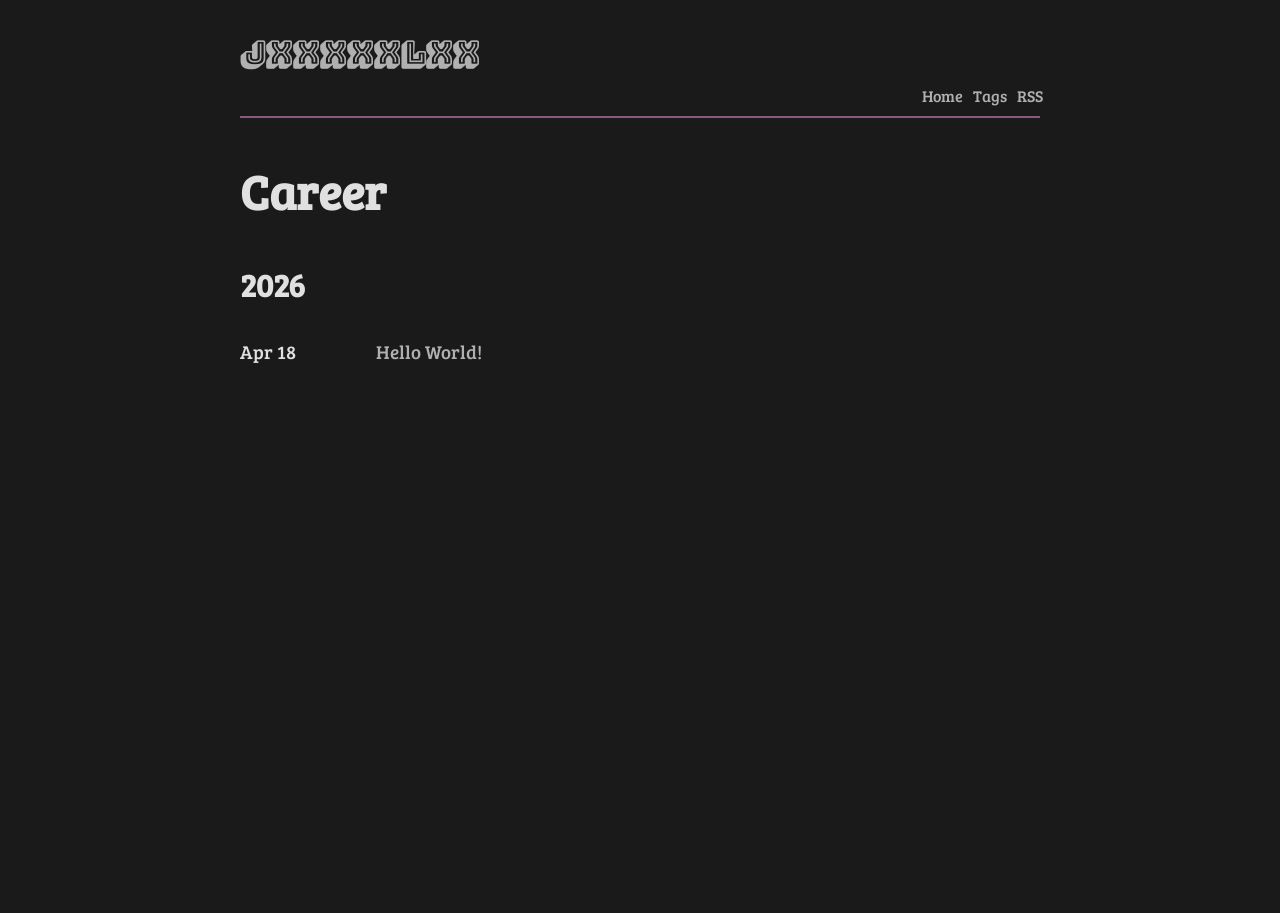
<file: public/tags/career/index.html>
<!DOCTYPE html>
<html lang="en">
<head>
  <meta charset="utf-8" />
  <meta name="generator" content="Hugo 0.160.1">

  <meta http-equiv="X-UA-Compatible" content="IE=edge" />
  <meta name="viewport" content="width=device-width, initial-scale=1" />
  <meta name="author" content="" />
  <meta property="og:url" content="https://jxxxxxlxx.github.io/tags/career/" />
  <link rel="canonical" href="https://jxxxxxlxx.github.io/tags/career/" /><link
    rel="alternate"
    type="application/atom+xml"
    href="https://jxxxxxlxx.github.io/index.xml"
    title="JXXXXXLXX"
  />

  <script type="application/ld+json">
  {
      "@context" : "http://schema.org",
      "@type" : "BlogPosting",
      "mainEntityOfPage": {
           "@type": "WebPage",
           "@id": "https:\/\/jxxxxxlxx.github.io\/"
      },
      "articleSection" : "tags",
      "name" : "Career",
      "headline" : "Career",
      "description" : "",
      "inLanguage" : "en-US",
      "author" : "",
      "creator" : "",
      "publisher": "",
      "accountablePerson" : "",
      "copyrightHolder" : "",
      "copyrightYear" : "2026",
      "datePublished": "2026-04-18 00:00:00 \u002b0000 UTC",
      "dateModified" : "2026-04-18 00:00:00 \u002b0000 UTC",
      "url" : "https:\/\/jxxxxxlxx.github.io\/tags\/career\/",
      "keywords" : [  ]
  }
</script>
<title>Career</title>
  <meta property="og:title" content="Career" />
  <meta property="og:type" content="article" />
  <meta
    property="og:description"
    content=""
  />
  <meta
    name="description"
    content=""
  />
  <meta property="og:locale" content="en-us" /><meta property="og:image" content="" />
  
  
  <style>:root{--bg-color:#ffffff;--text-color:#000000;--link-color:#000000;--border-color:#482936;--secondary-text:#666666;--code-bg:#f6f8fa;--blockquote-color:#57606a;--blockquote-border:#d0d7de;--disqus-bg:white}[data-theme=dark]{--bg-color:#1a1a1a;--text-color:#e0e0e0;--link-color:#b0b0b0;--border-color:#8b5a7a;--secondary-text:#aaaaaa;--code-bg:#2d2d2d;--blockquote-color:#a0a0a0;--blockquote-border:#404040;--disqus-bg:#1a1a1a}body{font-family:bree serif,sans-serif;-webkit-font-smoothing:antialiased;margin:0 20px;background-color:var(--bg-color);color:var(--text-color)}article{max-width:800px;margin-left:auto;margin-right:auto}a{color:var(--link-color);text-decoration:none}a:hover{font-weight:600;text-decoration:underline}.post-ads{margin:50px 0}.markdown-body{font-size:18px;max-width:100%}.markdown-body a{text-decoration:underline;text-decoration-color:var(--link-color)}.markdown-body blockquote{margin:0;padding:0 1em;color:var(--blockquote-color);border-left:.25em solid var(--blockquote-border)}.markdown-body pre{padding:16px;overflow:auto;border-radius:10px;background-color:var(--code-bg)}.markdown-body code{padding:.2em .4em;font-size:85%;background-color:var(--code-bg);border-radius:6px}.markdown-body pre>code{padding:0;font-size:100%;background-color:var(--code-bg);border:0}.Chinese .markdown-body{line-height:200%}.site-date-catalog{font-size:2rem}.header-title{font-size:2rem;font-weight:700;margin-top:32px;font-family:bungee shade,sans-serif}.header-title a{text-decoration:none}.header-subtitle{color:var(--secondary-text)}.header-items{margin:10px 0}.header-item{margin:0 5px}.header-item-left{margin-left:5px;margin-right:auto}.header-line{width:100%;border-width:2px;border-color:var(--border-color);border-style:solid none none none}.lang-switch{font-weight:600}.theme-toggle{background:0 0;border:none;color:var(--link-color);cursor:pointer;font-weight:600;font-size:inherit;padding:0}.theme-toggle:hover{font-weight:800}#posts-list{min-height:600px}.posts-line{font-size:1.2rem;margin:12px 0}.posts-categories{font-size:.8rem;margin:auto;text-align:center}.posts-category{padding:3px 0;border:var(--text-color)2px solid;border-radius:5px}.site-footer{margin-top:50px}.site-footer-item{margin-right:12px}.post-header{margin-bottom:50px}.post-title{font-size:2rem;font-weight:600}.post-tags{display:inline;font-weight:600;padding:2px 5px;margin-right:6px;border:var(--text-color)2px solid;border-radius:5px}.post-date{font-weight:800;font-style:italic}.post-author{float:right;font-weight:600}.page-content{min-height:60%}.post-content{margin-bottom:50px}.post-content p{hyphens:auto;line-height:1.8;text-justify:ideographic;margin-bottom:1em}.post-content img{max-width:100%;display:block;margin-right:auto;margin-top:6px}.post-content .post-gallery{display:flex;flex-wrap:wrap;gap:6px}.post-content .post-gallery img{margin-right:auto;margin-top:auto;width:calc(50% - 3px)}.related-content{border-width:3px;border-style:solid;border-color:var(--text-color);padding:0 10px;margin-bottom:50px;margin-top:100px}.related-content li{margin:5px 0}.taxonomy-term{font-size:3rem}.gallery-img{text-align:center}.gallery-img span{text-align:center}.gallery-img-desc{font-size:.8em;font-weight:800}#disqus_thread{position:relative}#disqus_thread:after{content:"";display:block;height:55px;width:100%;position:absolute;bottom:0;background:var(--disqus-bg)}@media screen and (max-width:600px){.posts-line{font-size:16px}.markdown-body{font-size:16px}.post-title{font-size:2rem}.post-content p{letter-spacing:.05em}.post-content .post-gallery img{width:100%}}@media screen and (max-width:48em){.posts-category{display:none}}</style>
  
  
  <style>.container,.container-fluid{margin-right:auto;margin-left:auto}.container-fluid{padding-right:2rem;padding-left:2rem}.row{box-sizing:border-box;display:-webkit-box;display:-ms-flexbox;display:flex;-webkit-box-flex:0;-ms-flex:0 1 auto;flex:initial;-webkit-box-orient:horizontal;-webkit-box-direction:normal;-ms-flex-direction:row;flex-direction:row;-ms-flex-wrap:wrap;flex-wrap:wrap;margin-right:-.5rem;margin-left:-.5rem}.row.reverse{-webkit-box-orient:horizontal;-webkit-box-direction:reverse;-ms-flex-direction:row-reverse;flex-direction:row-reverse}.col.reverse{-webkit-box-orient:vertical;-webkit-box-direction:reverse;-ms-flex-direction:column-reverse;flex-direction:column-reverse}.col-xs,.col-xs-1,.col-xs-10,.col-xs-11,.col-xs-12,.col-xs-2,.col-xs-3,.col-xs-4,.col-xs-5,.col-xs-6,.col-xs-7,.col-xs-8,.col-xs-9,.col-xs-offset-0,.col-xs-offset-1,.col-xs-offset-10,.col-xs-offset-11,.col-xs-offset-12,.col-xs-offset-2,.col-xs-offset-3,.col-xs-offset-4,.col-xs-offset-5,.col-xs-offset-6,.col-xs-offset-7,.col-xs-offset-8,.col-xs-offset-9{box-sizing:border-box;-webkit-box-flex:0;-ms-flex:0 0 auto;flex:none;padding-right:.5rem;padding-left:.5rem}.col-xs{-webkit-box-flex:1;-ms-flex-positive:1;flex-grow:1;-ms-flex-preferred-size:0;flex-basis:0;max-width:100%}.col-xs-1{-ms-flex-preferred-size:8.33333333%;flex-basis:8.33333333%;max-width:8.33333333%}.col-xs-2{-ms-flex-preferred-size:16.66666667%;flex-basis:16.66666667%;max-width:16.66666667%}.col-xs-3{-ms-flex-preferred-size:25%;flex-basis:25%;max-width:25%}.col-xs-4{-ms-flex-preferred-size:33.33333333%;flex-basis:33.33333333%;max-width:33.33333333%}.col-xs-5{-ms-flex-preferred-size:41.66666667%;flex-basis:41.66666667%;max-width:41.66666667%}.col-xs-6{-ms-flex-preferred-size:50%;flex-basis:50%;max-width:50%}.col-xs-7{-ms-flex-preferred-size:58.33333333%;flex-basis:58.33333333%;max-width:58.33333333%}.col-xs-8{-ms-flex-preferred-size:66.66666667%;flex-basis:66.66666667%;max-width:66.66666667%}.col-xs-9{-ms-flex-preferred-size:75%;flex-basis:75%;max-width:75%}.col-xs-10{-ms-flex-preferred-size:83.33333333%;flex-basis:83.33333333%;max-width:83.33333333%}.col-xs-11{-ms-flex-preferred-size:91.66666667%;flex-basis:91.66666667%;max-width:91.66666667%}.col-xs-12{-ms-flex-preferred-size:100%;flex-basis:100%;max-width:100%}.col-xs-offset-0{margin-left:0}.col-xs-offset-1{margin-left:8.33333333%}.col-xs-offset-2{margin-left:16.66666667%}.col-xs-offset-3{margin-left:25%}.col-xs-offset-4{margin-left:33.33333333%}.col-xs-offset-5{margin-left:41.66666667%}.col-xs-offset-6{margin-left:50%}.col-xs-offset-7{margin-left:58.33333333%}.col-xs-offset-8{margin-left:66.66666667%}.col-xs-offset-9{margin-left:75%}.col-xs-offset-10{margin-left:83.33333333%}.col-xs-offset-11{margin-left:91.66666667%}.start-xs{-webkit-box-pack:start;-ms-flex-pack:start;justify-content:flex-start;text-align:start}.center-xs{-webkit-box-pack:center;-ms-flex-pack:center;justify-content:center;text-align:center}.end-xs{-webkit-box-pack:end;-ms-flex-pack:end;justify-content:flex-end;text-align:end}.top-xs{-webkit-box-align:start;-ms-flex-align:start;align-items:flex-start}.middle-xs{-webkit-box-align:center;-ms-flex-align:center;align-items:center}.bottom-xs{-webkit-box-align:end;-ms-flex-align:end;align-items:flex-end}.around-xs{-ms-flex-pack:distribute;justify-content:space-around}.between-xs{-webkit-box-pack:justify;-ms-flex-pack:justify;justify-content:space-between}.first-xs{-webkit-box-ordinal-group:0;-ms-flex-order:-1;order:-1}.last-xs{-webkit-box-ordinal-group:2;-ms-flex-order:1;order:1}@media only screen and (min-width:48em){.container{width:49rem}.col-sm,.col-sm-1,.col-sm-10,.col-sm-11,.col-sm-12,.col-sm-2,.col-sm-3,.col-sm-4,.col-sm-5,.col-sm-6,.col-sm-7,.col-sm-8,.col-sm-9,.col-sm-offset-0,.col-sm-offset-1,.col-sm-offset-10,.col-sm-offset-11,.col-sm-offset-12,.col-sm-offset-2,.col-sm-offset-3,.col-sm-offset-4,.col-sm-offset-5,.col-sm-offset-6,.col-sm-offset-7,.col-sm-offset-8,.col-sm-offset-9{box-sizing:border-box;-webkit-box-flex:0;-ms-flex:0 0 auto;flex:none;padding-right:.5rem;padding-left:.5rem}.col-sm{-webkit-box-flex:1;-ms-flex-positive:1;flex-grow:1;-ms-flex-preferred-size:0;flex-basis:0;max-width:100%}.col-sm-1{-ms-flex-preferred-size:8.33333333%;flex-basis:8.33333333%;max-width:8.33333333%}.col-sm-2{-ms-flex-preferred-size:16.66666667%;flex-basis:16.66666667%;max-width:16.66666667%}.col-sm-3{-ms-flex-preferred-size:25%;flex-basis:25%;max-width:25%}.col-sm-4{-ms-flex-preferred-size:33.33333333%;flex-basis:33.33333333%;max-width:33.33333333%}.col-sm-5{-ms-flex-preferred-size:41.66666667%;flex-basis:41.66666667%;max-width:41.66666667%}.col-sm-6{-ms-flex-preferred-size:50%;flex-basis:50%;max-width:50%}.col-sm-7{-ms-flex-preferred-size:58.33333333%;flex-basis:58.33333333%;max-width:58.33333333%}.col-sm-8{-ms-flex-preferred-size:66.66666667%;flex-basis:66.66666667%;max-width:66.66666667%}.col-sm-9{-ms-flex-preferred-size:75%;flex-basis:75%;max-width:75%}.col-sm-10{-ms-flex-preferred-size:83.33333333%;flex-basis:83.33333333%;max-width:83.33333333%}.col-sm-11{-ms-flex-preferred-size:91.66666667%;flex-basis:91.66666667%;max-width:91.66666667%}.col-sm-12{-ms-flex-preferred-size:100%;flex-basis:100%;max-width:100%}.col-sm-offset-0{margin-left:0}.col-sm-offset-1{margin-left:8.33333333%}.col-sm-offset-2{margin-left:16.66666667%}.col-sm-offset-3{margin-left:25%}.col-sm-offset-4{margin-left:33.33333333%}.col-sm-offset-5{margin-left:41.66666667%}.col-sm-offset-6{margin-left:50%}.col-sm-offset-7{margin-left:58.33333333%}.col-sm-offset-8{margin-left:66.66666667%}.col-sm-offset-9{margin-left:75%}.col-sm-offset-10{margin-left:83.33333333%}.col-sm-offset-11{margin-left:91.66666667%}.start-sm{-webkit-box-pack:start;-ms-flex-pack:start;justify-content:flex-start;text-align:start}.center-sm{-webkit-box-pack:center;-ms-flex-pack:center;justify-content:center;text-align:center}.end-sm{-webkit-box-pack:end;-ms-flex-pack:end;justify-content:flex-end;text-align:end}.top-sm{-webkit-box-align:start;-ms-flex-align:start;align-items:flex-start}.middle-sm{-webkit-box-align:center;-ms-flex-align:center;align-items:center}.bottom-sm{-webkit-box-align:end;-ms-flex-align:end;align-items:flex-end}.around-sm{-ms-flex-pack:distribute;justify-content:space-around}.between-sm{-webkit-box-pack:justify;-ms-flex-pack:justify;justify-content:space-between}.first-sm{-webkit-box-ordinal-group:0;-ms-flex-order:-1;order:-1}.last-sm{-webkit-box-ordinal-group:2;-ms-flex-order:1;order:1}}@media only screen and (min-width:64em){.container{width:65rem}.col-md,.col-md-1,.col-md-10,.col-md-11,.col-md-12,.col-md-2,.col-md-3,.col-md-4,.col-md-5,.col-md-6,.col-md-7,.col-md-8,.col-md-9,.col-md-offset-0,.col-md-offset-1,.col-md-offset-10,.col-md-offset-11,.col-md-offset-12,.col-md-offset-2,.col-md-offset-3,.col-md-offset-4,.col-md-offset-5,.col-md-offset-6,.col-md-offset-7,.col-md-offset-8,.col-md-offset-9{box-sizing:border-box;-webkit-box-flex:0;-ms-flex:0 0 auto;flex:none;padding-right:.5rem;padding-left:.5rem}.col-md{-webkit-box-flex:1;-ms-flex-positive:1;flex-grow:1;-ms-flex-preferred-size:0;flex-basis:0;max-width:100%}.col-md-1{-ms-flex-preferred-size:8.33333333%;flex-basis:8.33333333%;max-width:8.33333333%}.col-md-2{-ms-flex-preferred-size:16.66666667%;flex-basis:16.66666667%;max-width:16.66666667%}.col-md-3{-ms-flex-preferred-size:25%;flex-basis:25%;max-width:25%}.col-md-4{-ms-flex-preferred-size:33.33333333%;flex-basis:33.33333333%;max-width:33.33333333%}.col-md-5{-ms-flex-preferred-size:41.66666667%;flex-basis:41.66666667%;max-width:41.66666667%}.col-md-6{-ms-flex-preferred-size:50%;flex-basis:50%;max-width:50%}.col-md-7{-ms-flex-preferred-size:58.33333333%;flex-basis:58.33333333%;max-width:58.33333333%}.col-md-8{-ms-flex-preferred-size:66.66666667%;flex-basis:66.66666667%;max-width:66.66666667%}.col-md-9{-ms-flex-preferred-size:75%;flex-basis:75%;max-width:75%}.col-md-10{-ms-flex-preferred-size:83.33333333%;flex-basis:83.33333333%;max-width:83.33333333%}.col-md-11{-ms-flex-preferred-size:91.66666667%;flex-basis:91.66666667%;max-width:91.66666667%}.col-md-12{-ms-flex-preferred-size:100%;flex-basis:100%;max-width:100%}.col-md-offset-0{margin-left:0}.col-md-offset-1{margin-left:8.33333333%}.col-md-offset-2{margin-left:16.66666667%}.col-md-offset-3{margin-left:25%}.col-md-offset-4{margin-left:33.33333333%}.col-md-offset-5{margin-left:41.66666667%}.col-md-offset-6{margin-left:50%}.col-md-offset-7{margin-left:58.33333333%}.col-md-offset-8{margin-left:66.66666667%}.col-md-offset-9{margin-left:75%}.col-md-offset-10{margin-left:83.33333333%}.col-md-offset-11{margin-left:91.66666667%}.start-md{-webkit-box-pack:start;-ms-flex-pack:start;justify-content:flex-start;text-align:start}.center-md{-webkit-box-pack:center;-ms-flex-pack:center;justify-content:center;text-align:center}.end-md{-webkit-box-pack:end;-ms-flex-pack:end;justify-content:flex-end;text-align:end}.top-md{-webkit-box-align:start;-ms-flex-align:start;align-items:flex-start}.middle-md{-webkit-box-align:center;-ms-flex-align:center;align-items:center}.bottom-md{-webkit-box-align:end;-ms-flex-align:end;align-items:flex-end}.around-md{-ms-flex-pack:distribute;justify-content:space-around}.between-md{-webkit-box-pack:justify;-ms-flex-pack:justify;justify-content:space-between}.first-md{-webkit-box-ordinal-group:0;-ms-flex-order:-1;order:-1}.last-md{-webkit-box-ordinal-group:2;-ms-flex-order:1;order:1}}@media only screen and (min-width:75em){.container{width:76rem}.col-lg,.col-lg-1,.col-lg-10,.col-lg-11,.col-lg-12,.col-lg-2,.col-lg-3,.col-lg-4,.col-lg-5,.col-lg-6,.col-lg-7,.col-lg-8,.col-lg-9,.col-lg-offset-0,.col-lg-offset-1,.col-lg-offset-10,.col-lg-offset-11,.col-lg-offset-12,.col-lg-offset-2,.col-lg-offset-3,.col-lg-offset-4,.col-lg-offset-5,.col-lg-offset-6,.col-lg-offset-7,.col-lg-offset-8,.col-lg-offset-9{box-sizing:border-box;-webkit-box-flex:0;-ms-flex:0 0 auto;flex:none;padding-right:.5rem;padding-left:.5rem}.col-lg{-webkit-box-flex:1;-ms-flex-positive:1;flex-grow:1;-ms-flex-preferred-size:0;flex-basis:0;max-width:100%}.col-lg-1{-ms-flex-preferred-size:8.33333333%;flex-basis:8.33333333%;max-width:8.33333333%}.col-lg-2{-ms-flex-preferred-size:16.66666667%;flex-basis:16.66666667%;max-width:16.66666667%}.col-lg-3{-ms-flex-preferred-size:25%;flex-basis:25%;max-width:25%}.col-lg-4{-ms-flex-preferred-size:33.33333333%;flex-basis:33.33333333%;max-width:33.33333333%}.col-lg-5{-ms-flex-preferred-size:41.66666667%;flex-basis:41.66666667%;max-width:41.66666667%}.col-lg-6{-ms-flex-preferred-size:50%;flex-basis:50%;max-width:50%}.col-lg-7{-ms-flex-preferred-size:58.33333333%;flex-basis:58.33333333%;max-width:58.33333333%}.col-lg-8{-ms-flex-preferred-size:66.66666667%;flex-basis:66.66666667%;max-width:66.66666667%}.col-lg-9{-ms-flex-preferred-size:75%;flex-basis:75%;max-width:75%}.col-lg-10{-ms-flex-preferred-size:83.33333333%;flex-basis:83.33333333%;max-width:83.33333333%}.col-lg-11{-ms-flex-preferred-size:91.66666667%;flex-basis:91.66666667%;max-width:91.66666667%}.col-lg-12{-ms-flex-preferred-size:100%;flex-basis:100%;max-width:100%}.col-lg-offset-0{margin-left:0}.col-lg-offset-1{margin-left:8.33333333%}.col-lg-offset-2{margin-left:16.66666667%}.col-lg-offset-3{margin-left:25%}.col-lg-offset-4{margin-left:33.33333333%}.col-lg-offset-5{margin-left:41.66666667%}.col-lg-offset-6{margin-left:50%}.col-lg-offset-7{margin-left:58.33333333%}.col-lg-offset-8{margin-left:66.66666667%}.col-lg-offset-9{margin-left:75%}.col-lg-offset-10{margin-left:83.33333333%}.col-lg-offset-11{margin-left:91.66666667%}.start-lg{-webkit-box-pack:start;-ms-flex-pack:start;justify-content:flex-start;text-align:start}.center-lg{-webkit-box-pack:center;-ms-flex-pack:center;justify-content:center;text-align:center}.end-lg{-webkit-box-pack:end;-ms-flex-pack:end;justify-content:flex-end;text-align:end}.top-lg{-webkit-box-align:start;-ms-flex-align:start;align-items:flex-start}.middle-lg{-webkit-box-align:center;-ms-flex-align:center;align-items:center}.bottom-lg{-webkit-box-align:end;-ms-flex-align:end;align-items:flex-end}.around-lg{-ms-flex-pack:distribute;justify-content:space-around}.between-lg{-webkit-box-pack:justify;-ms-flex-pack:justify;justify-content:space-between}.first-lg{-webkit-box-ordinal-group:0;-ms-flex-order:-1;order:-1}.last-lg{-webkit-box-ordinal-group:2;-ms-flex-order:1;order:1}}</style>
  
   <link href="/index.xml" rel="alternate" type="application/rss+xml" title="JXXXXXLXX">
  
  <link rel="preconnect" href="https://fonts.gstatic.com" />
  <link
    href="https://fonts.googleapis.com/css?family=Bree+Serif|Bungee+Shade"
    rel="stylesheet"
  />

  
  <script data-cfasync="false">
    document.documentElement.setAttribute("data-theme", "dark");
  </script>

  
  
  
</head>


<body>
  <article class="posts">
    <div class="row">
      <div class="col-xs-12">
        
<header>
  <div class="header-title">
    <a href="/"
      >JXXXXXLXX</a
    >
  </div>
  <div class="header-subtitle"></div>
</header>
<div class="row end-md header-items">
  
  <div class="header-item">
    
    <a href="/">Home</a>
  </div>
  
  <div class="header-item">
    
    <a href="/tags/">Tags</a>
  </div>
  
  <div class="header-item">
    
    <a href="/index.xml">RSS</a>
  </div>
  
</div>
<div class="row">
   
</div>
<div class="header-line"></div>


        <h1 class="taxonomy-term">Career</h1>
        <div id="posts-list">
          
            
            <section>
              <h1 class="site-date-catalog">2026</h1>

              
              <div class="row posts-line">
                <div class="posts-date col-xs-2">
                  <time datetime="2026-04-18 00:00:00 UTC">Apr 18</time>
                </div>
                <div class="posts-title col-xs-10">
                  <div class="row">
                    <div class="col-xs-12">
                      <a href="/posts/hello-world/">Hello World!</a>
                    </div>
                  </div>
                </div>
              </div>
              
            </section>
            
          
        </div>

        <div class="site-footer">
  
  
</div>

      </div>
    </div>
  </article>

  
<script>
  
  document.addEventListener("DOMContentLoaded", function() {
    const disqus = document.getElementById('disqus_thread');
    if (!disqus) {
      return;
    }
    const observer = new MutationObserver(function(mutations) {
      mutations.forEach(function(mutation) {
        const iframes = disqus.getElementsByTagName('iframe');
        if (iframes.length > 1) {
          const commentsIframe = iframes[1];
          while (disqus.firstChild) {
            disqus.removeChild(disqus.firstChild);
          }
          disqus.appendChild(commentsIframe);
          observer.disconnect();
        }
      });
    });
    observer.observe(disqus, { childList: true, subtree: true });
  });
</script>

</body>

</html>
</file>
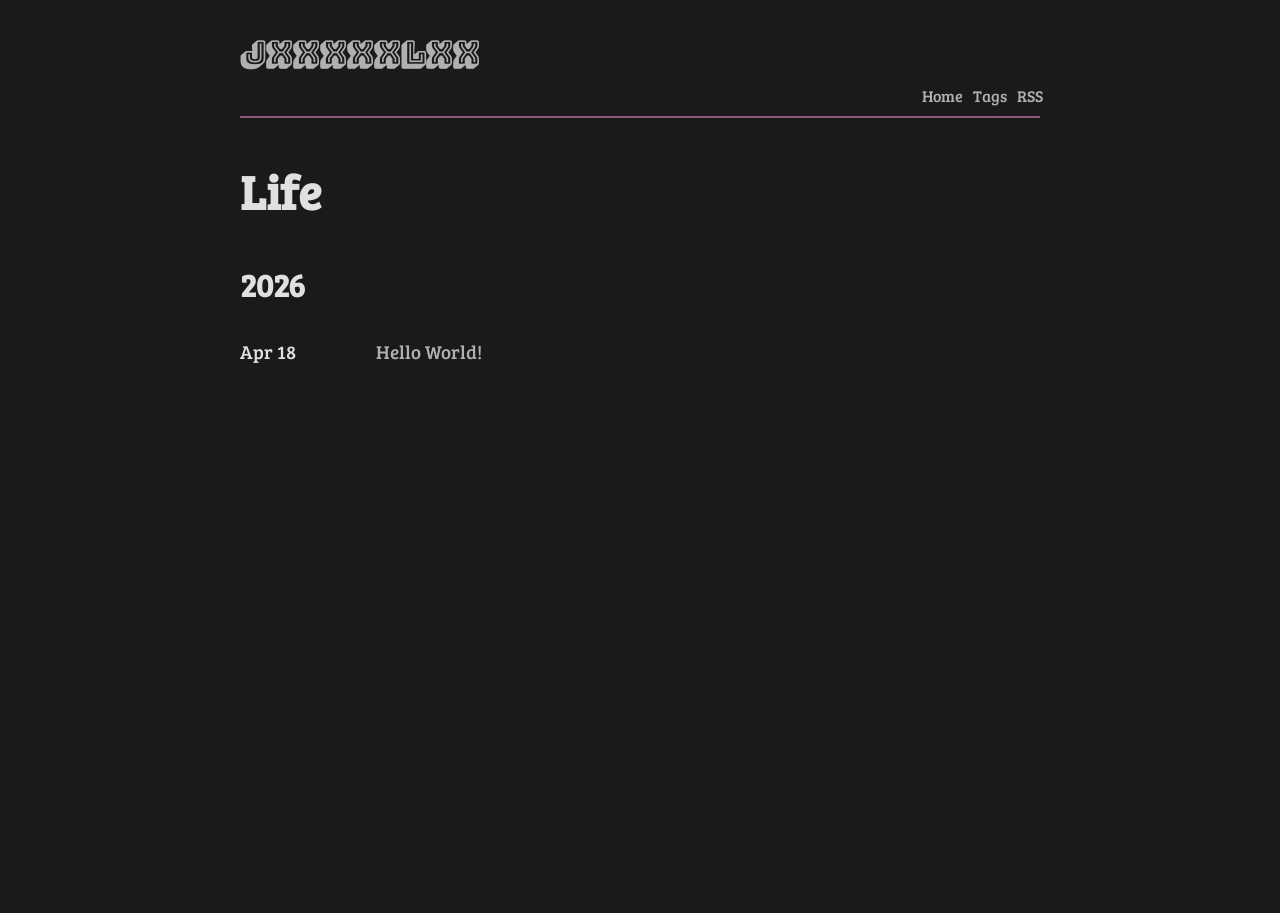
<file: public/tags/life/index.html>
<!DOCTYPE html>
<html lang="en">
<head>
  <meta charset="utf-8" />
  <meta name="generator" content="Hugo 0.160.1">

  <meta http-equiv="X-UA-Compatible" content="IE=edge" />
  <meta name="viewport" content="width=device-width, initial-scale=1" />
  <meta name="author" content="" />
  <meta property="og:url" content="https://jxxxxxlxx.github.io/tags/life/" />
  <link rel="canonical" href="https://jxxxxxlxx.github.io/tags/life/" /><link
    rel="alternate"
    type="application/atom+xml"
    href="https://jxxxxxlxx.github.io/index.xml"
    title="JXXXXXLXX"
  />

  <script type="application/ld+json">
  {
      "@context" : "http://schema.org",
      "@type" : "BlogPosting",
      "mainEntityOfPage": {
           "@type": "WebPage",
           "@id": "https:\/\/jxxxxxlxx.github.io\/"
      },
      "articleSection" : "tags",
      "name" : "Life",
      "headline" : "Life",
      "description" : "",
      "inLanguage" : "en-US",
      "author" : "",
      "creator" : "",
      "publisher": "",
      "accountablePerson" : "",
      "copyrightHolder" : "",
      "copyrightYear" : "2026",
      "datePublished": "2026-04-18 00:00:00 \u002b0000 UTC",
      "dateModified" : "2026-04-18 00:00:00 \u002b0000 UTC",
      "url" : "https:\/\/jxxxxxlxx.github.io\/tags\/life\/",
      "keywords" : [  ]
  }
</script>
<title>Life</title>
  <meta property="og:title" content="Life" />
  <meta property="og:type" content="article" />
  <meta
    property="og:description"
    content=""
  />
  <meta
    name="description"
    content=""
  />
  <meta property="og:locale" content="en-us" /><meta property="og:image" content="" />
  
  
  <style>:root{--bg-color:#ffffff;--text-color:#000000;--link-color:#000000;--border-color:#482936;--secondary-text:#666666;--code-bg:#f6f8fa;--blockquote-color:#57606a;--blockquote-border:#d0d7de;--disqus-bg:white}[data-theme=dark]{--bg-color:#1a1a1a;--text-color:#e0e0e0;--link-color:#b0b0b0;--border-color:#8b5a7a;--secondary-text:#aaaaaa;--code-bg:#2d2d2d;--blockquote-color:#a0a0a0;--blockquote-border:#404040;--disqus-bg:#1a1a1a}body{font-family:bree serif,sans-serif;-webkit-font-smoothing:antialiased;margin:0 20px;background-color:var(--bg-color);color:var(--text-color)}article{max-width:800px;margin-left:auto;margin-right:auto}a{color:var(--link-color);text-decoration:none}a:hover{font-weight:600;text-decoration:underline}.post-ads{margin:50px 0}.markdown-body{font-size:18px;max-width:100%}.markdown-body a{text-decoration:underline;text-decoration-color:var(--link-color)}.markdown-body blockquote{margin:0;padding:0 1em;color:var(--blockquote-color);border-left:.25em solid var(--blockquote-border)}.markdown-body pre{padding:16px;overflow:auto;border-radius:10px;background-color:var(--code-bg)}.markdown-body code{padding:.2em .4em;font-size:85%;background-color:var(--code-bg);border-radius:6px}.markdown-body pre>code{padding:0;font-size:100%;background-color:var(--code-bg);border:0}.Chinese .markdown-body{line-height:200%}.site-date-catalog{font-size:2rem}.header-title{font-size:2rem;font-weight:700;margin-top:32px;font-family:bungee shade,sans-serif}.header-title a{text-decoration:none}.header-subtitle{color:var(--secondary-text)}.header-items{margin:10px 0}.header-item{margin:0 5px}.header-item-left{margin-left:5px;margin-right:auto}.header-line{width:100%;border-width:2px;border-color:var(--border-color);border-style:solid none none none}.lang-switch{font-weight:600}.theme-toggle{background:0 0;border:none;color:var(--link-color);cursor:pointer;font-weight:600;font-size:inherit;padding:0}.theme-toggle:hover{font-weight:800}#posts-list{min-height:600px}.posts-line{font-size:1.2rem;margin:12px 0}.posts-categories{font-size:.8rem;margin:auto;text-align:center}.posts-category{padding:3px 0;border:var(--text-color)2px solid;border-radius:5px}.site-footer{margin-top:50px}.site-footer-item{margin-right:12px}.post-header{margin-bottom:50px}.post-title{font-size:2rem;font-weight:600}.post-tags{display:inline;font-weight:600;padding:2px 5px;margin-right:6px;border:var(--text-color)2px solid;border-radius:5px}.post-date{font-weight:800;font-style:italic}.post-author{float:right;font-weight:600}.page-content{min-height:60%}.post-content{margin-bottom:50px}.post-content p{hyphens:auto;line-height:1.8;text-justify:ideographic;margin-bottom:1em}.post-content img{max-width:100%;display:block;margin-right:auto;margin-top:6px}.post-content .post-gallery{display:flex;flex-wrap:wrap;gap:6px}.post-content .post-gallery img{margin-right:auto;margin-top:auto;width:calc(50% - 3px)}.related-content{border-width:3px;border-style:solid;border-color:var(--text-color);padding:0 10px;margin-bottom:50px;margin-top:100px}.related-content li{margin:5px 0}.taxonomy-term{font-size:3rem}.gallery-img{text-align:center}.gallery-img span{text-align:center}.gallery-img-desc{font-size:.8em;font-weight:800}#disqus_thread{position:relative}#disqus_thread:after{content:"";display:block;height:55px;width:100%;position:absolute;bottom:0;background:var(--disqus-bg)}@media screen and (max-width:600px){.posts-line{font-size:16px}.markdown-body{font-size:16px}.post-title{font-size:2rem}.post-content p{letter-spacing:.05em}.post-content .post-gallery img{width:100%}}@media screen and (max-width:48em){.posts-category{display:none}}</style>
  
  
  <style>.container,.container-fluid{margin-right:auto;margin-left:auto}.container-fluid{padding-right:2rem;padding-left:2rem}.row{box-sizing:border-box;display:-webkit-box;display:-ms-flexbox;display:flex;-webkit-box-flex:0;-ms-flex:0 1 auto;flex:initial;-webkit-box-orient:horizontal;-webkit-box-direction:normal;-ms-flex-direction:row;flex-direction:row;-ms-flex-wrap:wrap;flex-wrap:wrap;margin-right:-.5rem;margin-left:-.5rem}.row.reverse{-webkit-box-orient:horizontal;-webkit-box-direction:reverse;-ms-flex-direction:row-reverse;flex-direction:row-reverse}.col.reverse{-webkit-box-orient:vertical;-webkit-box-direction:reverse;-ms-flex-direction:column-reverse;flex-direction:column-reverse}.col-xs,.col-xs-1,.col-xs-10,.col-xs-11,.col-xs-12,.col-xs-2,.col-xs-3,.col-xs-4,.col-xs-5,.col-xs-6,.col-xs-7,.col-xs-8,.col-xs-9,.col-xs-offset-0,.col-xs-offset-1,.col-xs-offset-10,.col-xs-offset-11,.col-xs-offset-12,.col-xs-offset-2,.col-xs-offset-3,.col-xs-offset-4,.col-xs-offset-5,.col-xs-offset-6,.col-xs-offset-7,.col-xs-offset-8,.col-xs-offset-9{box-sizing:border-box;-webkit-box-flex:0;-ms-flex:0 0 auto;flex:none;padding-right:.5rem;padding-left:.5rem}.col-xs{-webkit-box-flex:1;-ms-flex-positive:1;flex-grow:1;-ms-flex-preferred-size:0;flex-basis:0;max-width:100%}.col-xs-1{-ms-flex-preferred-size:8.33333333%;flex-basis:8.33333333%;max-width:8.33333333%}.col-xs-2{-ms-flex-preferred-size:16.66666667%;flex-basis:16.66666667%;max-width:16.66666667%}.col-xs-3{-ms-flex-preferred-size:25%;flex-basis:25%;max-width:25%}.col-xs-4{-ms-flex-preferred-size:33.33333333%;flex-basis:33.33333333%;max-width:33.33333333%}.col-xs-5{-ms-flex-preferred-size:41.66666667%;flex-basis:41.66666667%;max-width:41.66666667%}.col-xs-6{-ms-flex-preferred-size:50%;flex-basis:50%;max-width:50%}.col-xs-7{-ms-flex-preferred-size:58.33333333%;flex-basis:58.33333333%;max-width:58.33333333%}.col-xs-8{-ms-flex-preferred-size:66.66666667%;flex-basis:66.66666667%;max-width:66.66666667%}.col-xs-9{-ms-flex-preferred-size:75%;flex-basis:75%;max-width:75%}.col-xs-10{-ms-flex-preferred-size:83.33333333%;flex-basis:83.33333333%;max-width:83.33333333%}.col-xs-11{-ms-flex-preferred-size:91.66666667%;flex-basis:91.66666667%;max-width:91.66666667%}.col-xs-12{-ms-flex-preferred-size:100%;flex-basis:100%;max-width:100%}.col-xs-offset-0{margin-left:0}.col-xs-offset-1{margin-left:8.33333333%}.col-xs-offset-2{margin-left:16.66666667%}.col-xs-offset-3{margin-left:25%}.col-xs-offset-4{margin-left:33.33333333%}.col-xs-offset-5{margin-left:41.66666667%}.col-xs-offset-6{margin-left:50%}.col-xs-offset-7{margin-left:58.33333333%}.col-xs-offset-8{margin-left:66.66666667%}.col-xs-offset-9{margin-left:75%}.col-xs-offset-10{margin-left:83.33333333%}.col-xs-offset-11{margin-left:91.66666667%}.start-xs{-webkit-box-pack:start;-ms-flex-pack:start;justify-content:flex-start;text-align:start}.center-xs{-webkit-box-pack:center;-ms-flex-pack:center;justify-content:center;text-align:center}.end-xs{-webkit-box-pack:end;-ms-flex-pack:end;justify-content:flex-end;text-align:end}.top-xs{-webkit-box-align:start;-ms-flex-align:start;align-items:flex-start}.middle-xs{-webkit-box-align:center;-ms-flex-align:center;align-items:center}.bottom-xs{-webkit-box-align:end;-ms-flex-align:end;align-items:flex-end}.around-xs{-ms-flex-pack:distribute;justify-content:space-around}.between-xs{-webkit-box-pack:justify;-ms-flex-pack:justify;justify-content:space-between}.first-xs{-webkit-box-ordinal-group:0;-ms-flex-order:-1;order:-1}.last-xs{-webkit-box-ordinal-group:2;-ms-flex-order:1;order:1}@media only screen and (min-width:48em){.container{width:49rem}.col-sm,.col-sm-1,.col-sm-10,.col-sm-11,.col-sm-12,.col-sm-2,.col-sm-3,.col-sm-4,.col-sm-5,.col-sm-6,.col-sm-7,.col-sm-8,.col-sm-9,.col-sm-offset-0,.col-sm-offset-1,.col-sm-offset-10,.col-sm-offset-11,.col-sm-offset-12,.col-sm-offset-2,.col-sm-offset-3,.col-sm-offset-4,.col-sm-offset-5,.col-sm-offset-6,.col-sm-offset-7,.col-sm-offset-8,.col-sm-offset-9{box-sizing:border-box;-webkit-box-flex:0;-ms-flex:0 0 auto;flex:none;padding-right:.5rem;padding-left:.5rem}.col-sm{-webkit-box-flex:1;-ms-flex-positive:1;flex-grow:1;-ms-flex-preferred-size:0;flex-basis:0;max-width:100%}.col-sm-1{-ms-flex-preferred-size:8.33333333%;flex-basis:8.33333333%;max-width:8.33333333%}.col-sm-2{-ms-flex-preferred-size:16.66666667%;flex-basis:16.66666667%;max-width:16.66666667%}.col-sm-3{-ms-flex-preferred-size:25%;flex-basis:25%;max-width:25%}.col-sm-4{-ms-flex-preferred-size:33.33333333%;flex-basis:33.33333333%;max-width:33.33333333%}.col-sm-5{-ms-flex-preferred-size:41.66666667%;flex-basis:41.66666667%;max-width:41.66666667%}.col-sm-6{-ms-flex-preferred-size:50%;flex-basis:50%;max-width:50%}.col-sm-7{-ms-flex-preferred-size:58.33333333%;flex-basis:58.33333333%;max-width:58.33333333%}.col-sm-8{-ms-flex-preferred-size:66.66666667%;flex-basis:66.66666667%;max-width:66.66666667%}.col-sm-9{-ms-flex-preferred-size:75%;flex-basis:75%;max-width:75%}.col-sm-10{-ms-flex-preferred-size:83.33333333%;flex-basis:83.33333333%;max-width:83.33333333%}.col-sm-11{-ms-flex-preferred-size:91.66666667%;flex-basis:91.66666667%;max-width:91.66666667%}.col-sm-12{-ms-flex-preferred-size:100%;flex-basis:100%;max-width:100%}.col-sm-offset-0{margin-left:0}.col-sm-offset-1{margin-left:8.33333333%}.col-sm-offset-2{margin-left:16.66666667%}.col-sm-offset-3{margin-left:25%}.col-sm-offset-4{margin-left:33.33333333%}.col-sm-offset-5{margin-left:41.66666667%}.col-sm-offset-6{margin-left:50%}.col-sm-offset-7{margin-left:58.33333333%}.col-sm-offset-8{margin-left:66.66666667%}.col-sm-offset-9{margin-left:75%}.col-sm-offset-10{margin-left:83.33333333%}.col-sm-offset-11{margin-left:91.66666667%}.start-sm{-webkit-box-pack:start;-ms-flex-pack:start;justify-content:flex-start;text-align:start}.center-sm{-webkit-box-pack:center;-ms-flex-pack:center;justify-content:center;text-align:center}.end-sm{-webkit-box-pack:end;-ms-flex-pack:end;justify-content:flex-end;text-align:end}.top-sm{-webkit-box-align:start;-ms-flex-align:start;align-items:flex-start}.middle-sm{-webkit-box-align:center;-ms-flex-align:center;align-items:center}.bottom-sm{-webkit-box-align:end;-ms-flex-align:end;align-items:flex-end}.around-sm{-ms-flex-pack:distribute;justify-content:space-around}.between-sm{-webkit-box-pack:justify;-ms-flex-pack:justify;justify-content:space-between}.first-sm{-webkit-box-ordinal-group:0;-ms-flex-order:-1;order:-1}.last-sm{-webkit-box-ordinal-group:2;-ms-flex-order:1;order:1}}@media only screen and (min-width:64em){.container{width:65rem}.col-md,.col-md-1,.col-md-10,.col-md-11,.col-md-12,.col-md-2,.col-md-3,.col-md-4,.col-md-5,.col-md-6,.col-md-7,.col-md-8,.col-md-9,.col-md-offset-0,.col-md-offset-1,.col-md-offset-10,.col-md-offset-11,.col-md-offset-12,.col-md-offset-2,.col-md-offset-3,.col-md-offset-4,.col-md-offset-5,.col-md-offset-6,.col-md-offset-7,.col-md-offset-8,.col-md-offset-9{box-sizing:border-box;-webkit-box-flex:0;-ms-flex:0 0 auto;flex:none;padding-right:.5rem;padding-left:.5rem}.col-md{-webkit-box-flex:1;-ms-flex-positive:1;flex-grow:1;-ms-flex-preferred-size:0;flex-basis:0;max-width:100%}.col-md-1{-ms-flex-preferred-size:8.33333333%;flex-basis:8.33333333%;max-width:8.33333333%}.col-md-2{-ms-flex-preferred-size:16.66666667%;flex-basis:16.66666667%;max-width:16.66666667%}.col-md-3{-ms-flex-preferred-size:25%;flex-basis:25%;max-width:25%}.col-md-4{-ms-flex-preferred-size:33.33333333%;flex-basis:33.33333333%;max-width:33.33333333%}.col-md-5{-ms-flex-preferred-size:41.66666667%;flex-basis:41.66666667%;max-width:41.66666667%}.col-md-6{-ms-flex-preferred-size:50%;flex-basis:50%;max-width:50%}.col-md-7{-ms-flex-preferred-size:58.33333333%;flex-basis:58.33333333%;max-width:58.33333333%}.col-md-8{-ms-flex-preferred-size:66.66666667%;flex-basis:66.66666667%;max-width:66.66666667%}.col-md-9{-ms-flex-preferred-size:75%;flex-basis:75%;max-width:75%}.col-md-10{-ms-flex-preferred-size:83.33333333%;flex-basis:83.33333333%;max-width:83.33333333%}.col-md-11{-ms-flex-preferred-size:91.66666667%;flex-basis:91.66666667%;max-width:91.66666667%}.col-md-12{-ms-flex-preferred-size:100%;flex-basis:100%;max-width:100%}.col-md-offset-0{margin-left:0}.col-md-offset-1{margin-left:8.33333333%}.col-md-offset-2{margin-left:16.66666667%}.col-md-offset-3{margin-left:25%}.col-md-offset-4{margin-left:33.33333333%}.col-md-offset-5{margin-left:41.66666667%}.col-md-offset-6{margin-left:50%}.col-md-offset-7{margin-left:58.33333333%}.col-md-offset-8{margin-left:66.66666667%}.col-md-offset-9{margin-left:75%}.col-md-offset-10{margin-left:83.33333333%}.col-md-offset-11{margin-left:91.66666667%}.start-md{-webkit-box-pack:start;-ms-flex-pack:start;justify-content:flex-start;text-align:start}.center-md{-webkit-box-pack:center;-ms-flex-pack:center;justify-content:center;text-align:center}.end-md{-webkit-box-pack:end;-ms-flex-pack:end;justify-content:flex-end;text-align:end}.top-md{-webkit-box-align:start;-ms-flex-align:start;align-items:flex-start}.middle-md{-webkit-box-align:center;-ms-flex-align:center;align-items:center}.bottom-md{-webkit-box-align:end;-ms-flex-align:end;align-items:flex-end}.around-md{-ms-flex-pack:distribute;justify-content:space-around}.between-md{-webkit-box-pack:justify;-ms-flex-pack:justify;justify-content:space-between}.first-md{-webkit-box-ordinal-group:0;-ms-flex-order:-1;order:-1}.last-md{-webkit-box-ordinal-group:2;-ms-flex-order:1;order:1}}@media only screen and (min-width:75em){.container{width:76rem}.col-lg,.col-lg-1,.col-lg-10,.col-lg-11,.col-lg-12,.col-lg-2,.col-lg-3,.col-lg-4,.col-lg-5,.col-lg-6,.col-lg-7,.col-lg-8,.col-lg-9,.col-lg-offset-0,.col-lg-offset-1,.col-lg-offset-10,.col-lg-offset-11,.col-lg-offset-12,.col-lg-offset-2,.col-lg-offset-3,.col-lg-offset-4,.col-lg-offset-5,.col-lg-offset-6,.col-lg-offset-7,.col-lg-offset-8,.col-lg-offset-9{box-sizing:border-box;-webkit-box-flex:0;-ms-flex:0 0 auto;flex:none;padding-right:.5rem;padding-left:.5rem}.col-lg{-webkit-box-flex:1;-ms-flex-positive:1;flex-grow:1;-ms-flex-preferred-size:0;flex-basis:0;max-width:100%}.col-lg-1{-ms-flex-preferred-size:8.33333333%;flex-basis:8.33333333%;max-width:8.33333333%}.col-lg-2{-ms-flex-preferred-size:16.66666667%;flex-basis:16.66666667%;max-width:16.66666667%}.col-lg-3{-ms-flex-preferred-size:25%;flex-basis:25%;max-width:25%}.col-lg-4{-ms-flex-preferred-size:33.33333333%;flex-basis:33.33333333%;max-width:33.33333333%}.col-lg-5{-ms-flex-preferred-size:41.66666667%;flex-basis:41.66666667%;max-width:41.66666667%}.col-lg-6{-ms-flex-preferred-size:50%;flex-basis:50%;max-width:50%}.col-lg-7{-ms-flex-preferred-size:58.33333333%;flex-basis:58.33333333%;max-width:58.33333333%}.col-lg-8{-ms-flex-preferred-size:66.66666667%;flex-basis:66.66666667%;max-width:66.66666667%}.col-lg-9{-ms-flex-preferred-size:75%;flex-basis:75%;max-width:75%}.col-lg-10{-ms-flex-preferred-size:83.33333333%;flex-basis:83.33333333%;max-width:83.33333333%}.col-lg-11{-ms-flex-preferred-size:91.66666667%;flex-basis:91.66666667%;max-width:91.66666667%}.col-lg-12{-ms-flex-preferred-size:100%;flex-basis:100%;max-width:100%}.col-lg-offset-0{margin-left:0}.col-lg-offset-1{margin-left:8.33333333%}.col-lg-offset-2{margin-left:16.66666667%}.col-lg-offset-3{margin-left:25%}.col-lg-offset-4{margin-left:33.33333333%}.col-lg-offset-5{margin-left:41.66666667%}.col-lg-offset-6{margin-left:50%}.col-lg-offset-7{margin-left:58.33333333%}.col-lg-offset-8{margin-left:66.66666667%}.col-lg-offset-9{margin-left:75%}.col-lg-offset-10{margin-left:83.33333333%}.col-lg-offset-11{margin-left:91.66666667%}.start-lg{-webkit-box-pack:start;-ms-flex-pack:start;justify-content:flex-start;text-align:start}.center-lg{-webkit-box-pack:center;-ms-flex-pack:center;justify-content:center;text-align:center}.end-lg{-webkit-box-pack:end;-ms-flex-pack:end;justify-content:flex-end;text-align:end}.top-lg{-webkit-box-align:start;-ms-flex-align:start;align-items:flex-start}.middle-lg{-webkit-box-align:center;-ms-flex-align:center;align-items:center}.bottom-lg{-webkit-box-align:end;-ms-flex-align:end;align-items:flex-end}.around-lg{-ms-flex-pack:distribute;justify-content:space-around}.between-lg{-webkit-box-pack:justify;-ms-flex-pack:justify;justify-content:space-between}.first-lg{-webkit-box-ordinal-group:0;-ms-flex-order:-1;order:-1}.last-lg{-webkit-box-ordinal-group:2;-ms-flex-order:1;order:1}}</style>
  
   <link href="/index.xml" rel="alternate" type="application/rss+xml" title="JXXXXXLXX">
  
  <link rel="preconnect" href="https://fonts.gstatic.com" />
  <link
    href="https://fonts.googleapis.com/css?family=Bree+Serif|Bungee+Shade"
    rel="stylesheet"
  />

  
  <script data-cfasync="false">
    document.documentElement.setAttribute("data-theme", "dark");
  </script>

  
  
  
</head>


<body>
  <article class="posts">
    <div class="row">
      <div class="col-xs-12">
        
<header>
  <div class="header-title">
    <a href="/"
      >JXXXXXLXX</a
    >
  </div>
  <div class="header-subtitle"></div>
</header>
<div class="row end-md header-items">
  
  <div class="header-item">
    
    <a href="/">Home</a>
  </div>
  
  <div class="header-item">
    
    <a href="/tags/">Tags</a>
  </div>
  
  <div class="header-item">
    
    <a href="/index.xml">RSS</a>
  </div>
  
</div>
<div class="row">
   
</div>
<div class="header-line"></div>


        <h1 class="taxonomy-term">Life</h1>
        <div id="posts-list">
          
            
            <section>
              <h1 class="site-date-catalog">2026</h1>

              
              <div class="row posts-line">
                <div class="posts-date col-xs-2">
                  <time datetime="2026-04-18 00:00:00 UTC">Apr 18</time>
                </div>
                <div class="posts-title col-xs-10">
                  <div class="row">
                    <div class="col-xs-12">
                      <a href="/posts/hello-world/">Hello World!</a>
                    </div>
                  </div>
                </div>
              </div>
              
            </section>
            
          
        </div>

        <div class="site-footer">
  
  
</div>

      </div>
    </div>
  </article>

  
<script>
  
  document.addEventListener("DOMContentLoaded", function() {
    const disqus = document.getElementById('disqus_thread');
    if (!disqus) {
      return;
    }
    const observer = new MutationObserver(function(mutations) {
      mutations.forEach(function(mutation) {
        const iframes = disqus.getElementsByTagName('iframe');
        if (iframes.length > 1) {
          const commentsIframe = iframes[1];
          while (disqus.firstChild) {
            disqus.removeChild(disqus.firstChild);
          }
          disqus.appendChild(commentsIframe);
          observer.disconnect();
        }
      });
    });
    observer.observe(disqus, { childList: true, subtree: true });
  });
</script>

</body>

</html>
</file>
